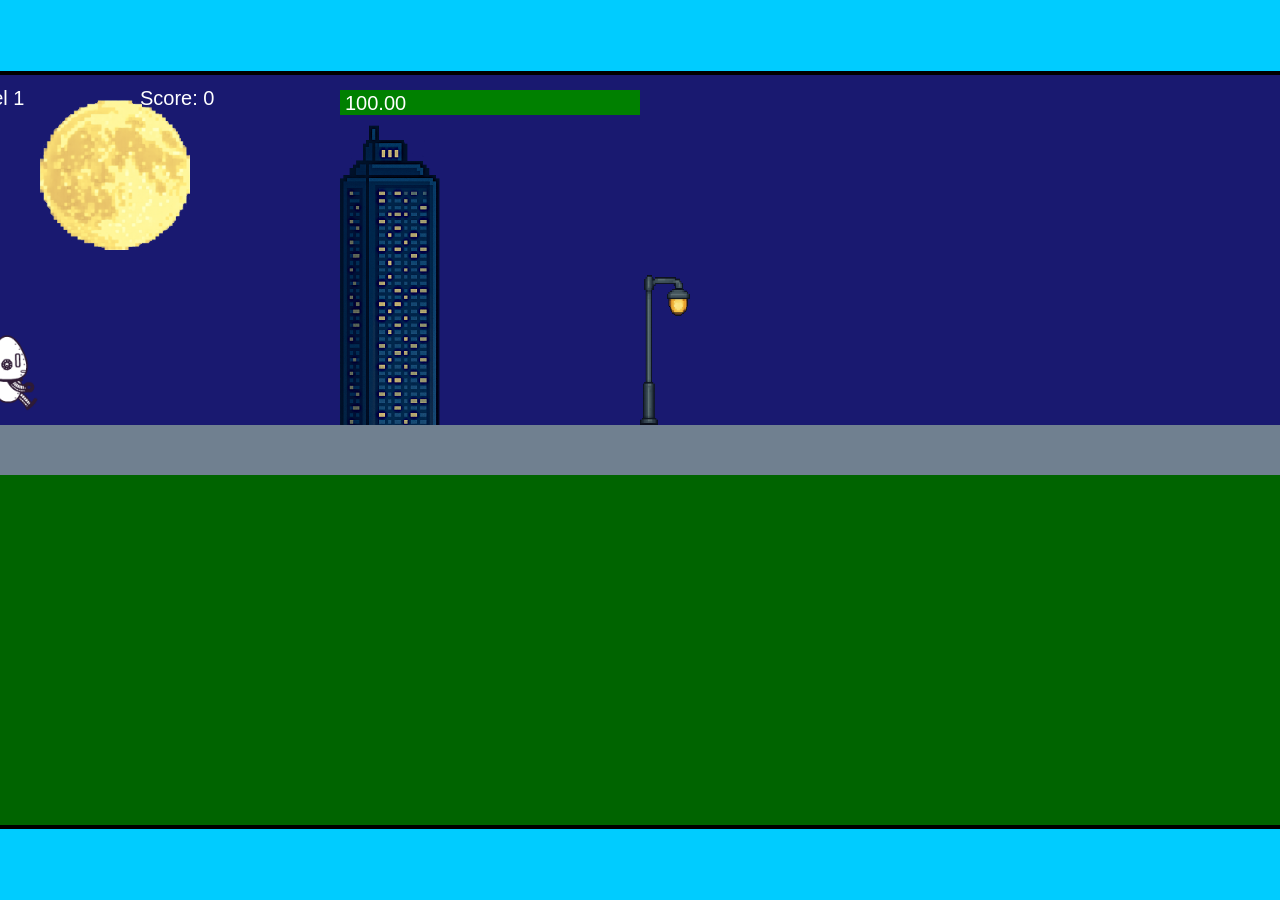
<file: fsd-projects/runtime/index.html>
<!DOCTYPE html>
<html lang="en">
  <head>
    <meta charset="UTF-8" />
    <meta name="viewport" content="width=device-width, initial-scale=1.0" />
    <title>Runtime Neo</title>
    <link rel="stylesheet" href="runtime.css" />
    <script src="https://code.jquery.com/jquery-3.1.0.js"></script>
    <script src="setup.js"></script>
    <script src="levels.js"></script>
    <script src="scenery.js"></script>
    <script src="student.js"></script>
    <script src="main.js"></script>
  </head>
  <body id="body">
    <canvas id="gameCanvas" width="1400" height="750"></canvas>
    <img id="player" src="images/halle.png" />
    <img id="projectile" src="images/projectile.png" />
    <img id="basicPlatform" src="images/interactable/basicPlatform.png" />
    <img id="spikes" src="images/interactable/spikes.png" />
    <img id="bug" src="images/interactable/bug.png" />
    <img id="healthUp" src="images/interactable/healthUp.png" />
    <img id="flag" src="images/interactable/flag.png" />
    <img id="moon" src="images/backgrounds/moon.png" />
    <img id="building" src="images/backgrounds/building.png" />
    <img id="lamp" src="images/backgrounds/lamp.png" />
  </body>
</html>
</file>
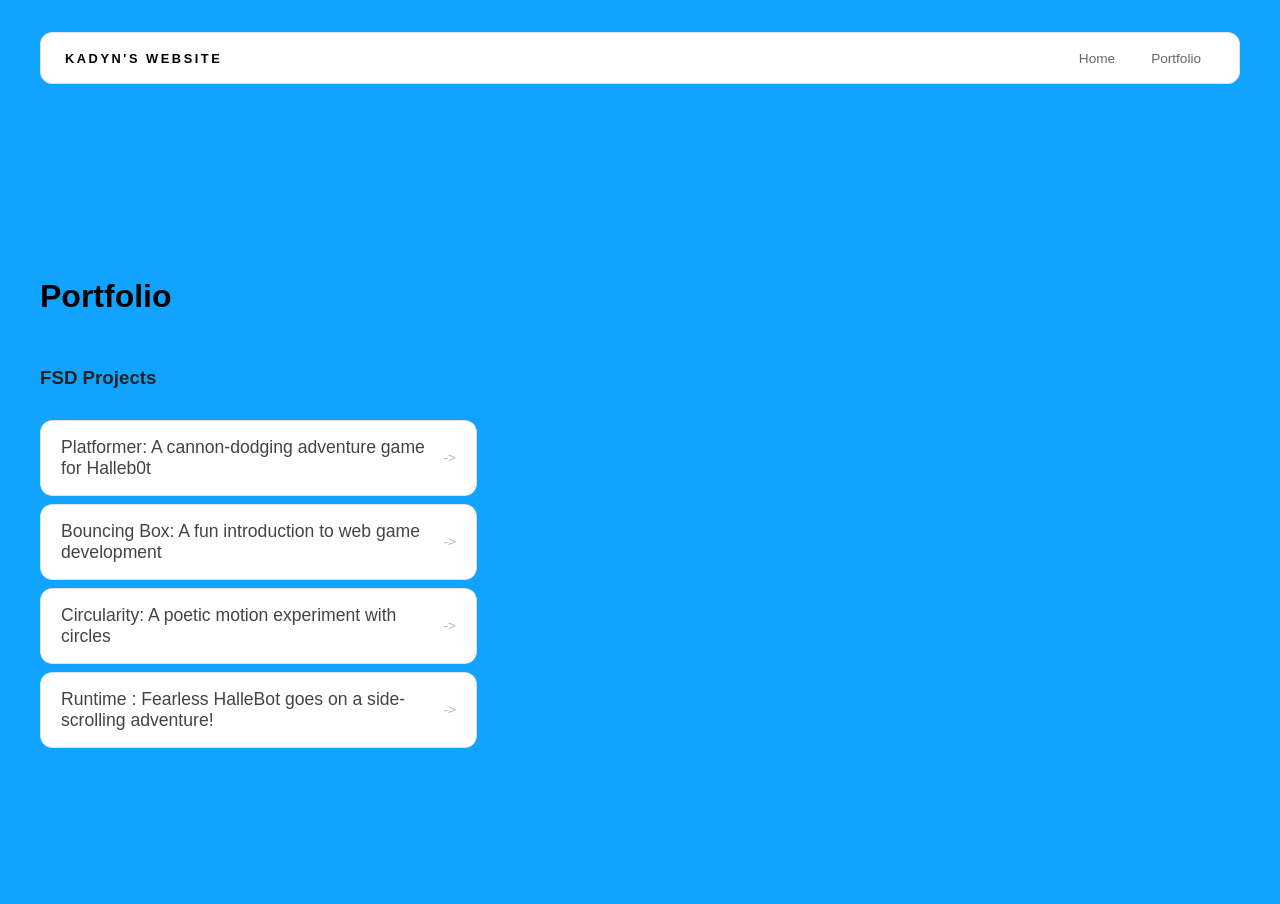
<file: portfolio.html>
<!DOCTYPE html>
<html>
  <head>
    <title>Kadyn's website</title>
    <link rel="stylesheet" href="style.css" />
  </head>

  <body>
    <!-- All content goes here -->
    <div id="all-contents">
     <nav>
      <h1>Kadyn's website</h1>
      <ul id="nav-ul">
        <li class="nav-li">
          <a href="index.html">Home</a>
        </li>
        <li class="nav-li">
          <a href="portfolio.html">Portfolio</a>
        </li>
      </ul>
      </nav>

  <main>
    <div class="content">
      <h1>Portfolio</h1>
      <h3>FSD Projects</h3>
      <ul id="portfolio">
        <li>
  <a href="fsd-projects/platformer/">Platformer: A cannon-dodging adventure game for Halleb0t</a>
</li>
<li>
  <a href="fsd-projects/bouncing-box/">Bouncing Box: A fun introduction to web game development</a>
</li>
<li>
  <a href="fsd-projects/circularity/">Circularity: A poetic motion experiment with circles</a>
</li>
<li>
 <a href="fsd-projects/runtime/">Runtime : Fearless HalleBot goes on a side-scrolling adventure!</a>
</li>
      </ul>

    <!-- ASD Projects will go here -->
     
  </div>
  </main> 
    </div>
  </body>
</html>
</file>
<file: fsd-projects/runtime/runtime.css>
/* runtime.css */
/* Styles for Runtime Neo auto-runner game */

img {
  display: none;
}

#gameCanvas {
  position: absolute;
  border: 4px solid #000;
  top: 50%;
  left: 50%;
  transform: translate(-50%, -50%);
}

body {
  margin: 0;
  background-color: #00ccff;
  font-family: Arial, sans-serif;
  text-align: center;
  overflow: hidden;
}
</file>
<file: style.css>
* {
  box-sizing: border-box;
}

body {
  margin: 0;
  background: #10a3ff;
  color: #222;
  font-family: "Helvetica Neue", Arial, sans-serif;
}

#all-contents {
  max-width: 1500px;
  min-height: 100vh;
  margin: 0 auto;
  padding: 32px 40px;
}
main {
  display: grid;
  grid-template-columns: minmax(220px, 1fr) minmax(420px, 1.6fr);
  align-items: center;
  min-height: calc(100vh - 160px);
  gap: clamp(32px, 5vw, 80px);
}

.sidebar {
  width: 100%;
}

.content {
  display: flex;
  flex-direction: column;
  align-items: flex-start;
  gap: 12px;
}
h2 {
  margin: 0;
  font-size: clamp(4rem, 10vw, 7rem);
  line-height: 0.9;
  font-weight: 900;
  letter-spacing: -0.04em;
  text-transform: uppercase;
  color: #000;
}

.content > p {
  margin: 0;
  color: #999;
  font-size: 0.9rem;
  text-transform: uppercase;
  letter-spacing: 0.15em;
  line-height: 1.4;
}
#interests {
  margin-top: 32px;
  width: 100%;
}

#interests h3 {
  margin: 0 0 12px;
  font-size: 0.75rem;
  font-weight: 700;
  text-transform: uppercase;
  letter-spacing: 0.2em;
  color: #aaa;
}

#interests ul {
  list-style: none;
  margin: 0;
  padding: 0;
  display: flex;
  flex-wrap: wrap;
  gap: 8px;
}

#interests li {
  color: #555;
  font-size: 1rem;
  font-weight: 600;
  padding: 10px 20px;
  background: #fff;
  border: 1px solid #ddd;
  border-radius: 100px;
  transition:
    background 0.25s ease,
    color 0.25s ease,
    transform 0.25s ease;
  cursor: default;
}

#interests li:hover {
  background: #000;
  color: #fff;
  border-color: #000;
  transform: translateY(-2px);
}
.sidebar-img {
  width: 100%;
  max-width: 760px;
  aspect-ratio: 3 / 4;
  object-fit: cover;
  display: block;
  border-radius: 16px;
  filter: grayscale(100%);
  box-shadow: 0 8px 30px rgba(0, 0, 0, 0.12);
  transition:
    filter 0.4s ease,
    transform 0.4s ease,
    box-shadow 0.4s ease;
}

.sidebar-img:hover {
  filter: grayscale(0%);
  transform: translateY(-4px);
  box-shadow: 0 16px 40px rgba(0, 0, 0, 0.18);
}
nav {
  display: flex;
  justify-content: space-between;
  align-items: center;
  margin-bottom: 48px;
  padding: 16px 24px;
  background: #fff;
  border: 1px solid #e0e0e0;
  border-radius: 12px;
}

nav h1 {
  margin: 0;
  font-size: 0.8rem;
  font-weight: 700;
  text-transform: uppercase;
  letter-spacing: 0.2em;
  color: #000;
}

#nav-ul {
  list-style: none;
  display: flex;
  gap: 8px;
  margin: 0;
  padding: 0;
}

.nav-li a {
  color: #666;
  text-decoration: none;
  font-size: 0.85rem;
  font-weight: 500;
  padding: 6px 14px;
  border-radius: 8px;
  transition:
    background 0.25s ease,
    color 0.25s ease;
}

.nav-li a:hover {
  background: #000;
  color: #fff;
}
/* Portfolio styles */
.content h1 {
  color: black;
}

#portfolio {
  list-style: none;
  margin: 0;
  padding: 0;
  width: 100%;
  display: flex;
  flex-direction: column;
  gap: 8px;
}

#portfolio li {
  border-radius: 12px;
  overflow: hidden;
}

#portfolio a {
  display: flex;
  justify-content: space-between;
  align-items: center;
  text-decoration: none;
  color: #444;
  padding: 16px 20px;
  font-size: 1.1rem;
  font-weight: 500;
  background: #fff;
  border: 1px solid #e0e0e0;
  border-radius: 12px;
  transition: background 0.25s ease, color 0.25s ease, transform 0.25s ease;
}

#portfolio a:hover {
  background: #000;
  color: #fff;
  transform: translateX(4px);
}

#portfolio a::after {
  content: "->";
  font-size: 0.85rem;
  opacity: 0.4;
  transition: opacity 0.25s ease;
  white-space: nowrap;
}

#portfolio a:hover::after {
  opacity: 1;
}
</file>
